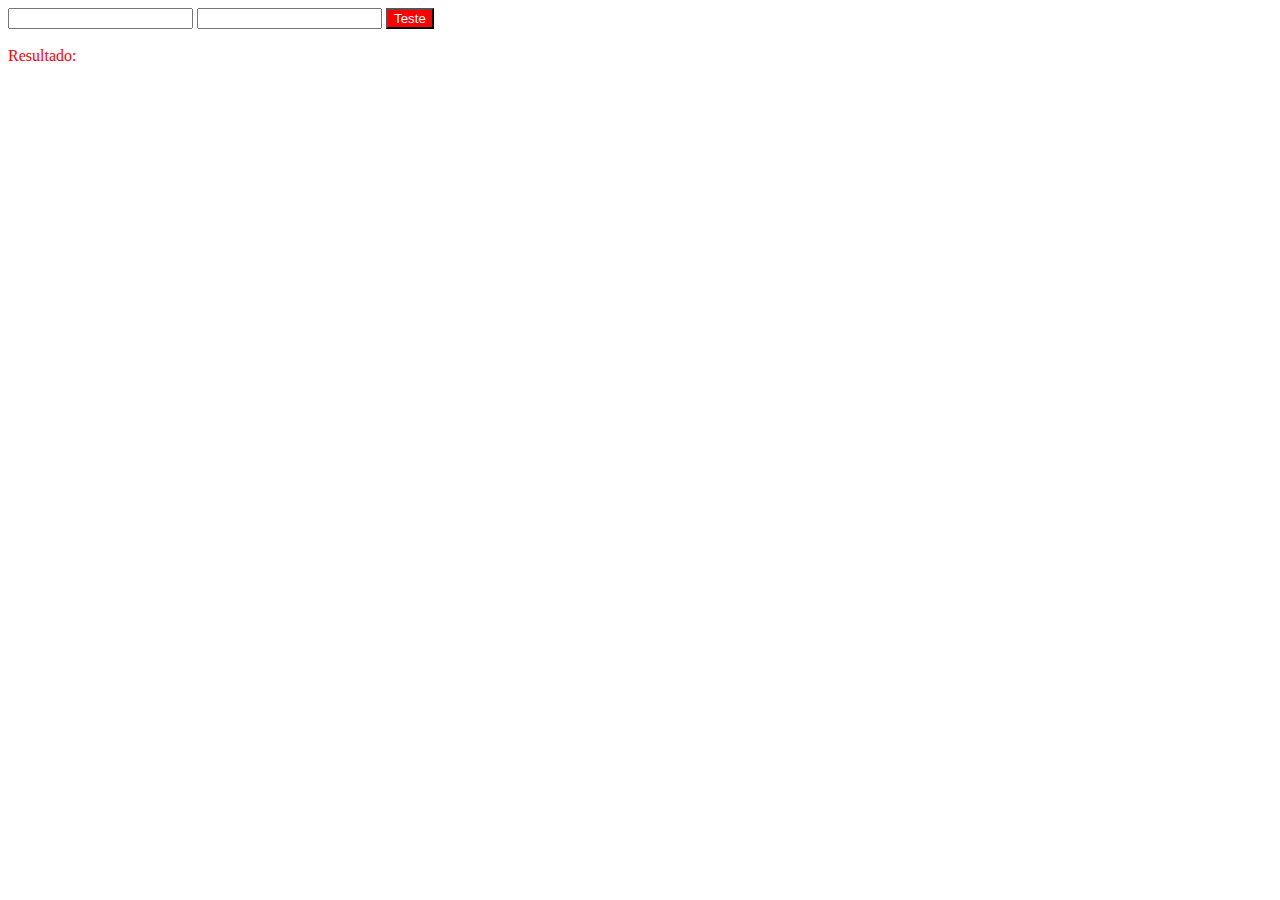
<file: 1/index.html>
<!DOCTYPE html>
<html lang="en">
<head>
    <meta charset="UTF-8">
    <meta http-equiv="X-UA-Compatible" content="IE=edge">
    <meta name="viewport" content="width=device-width, initial-scale=1.0">
    <title>Document</title>
    <link href="style.css" rel="stylesheet">
</head>
<body>
    <input id="input1" type="number">
    <input id="input2" type="number">
    <button onclick="somar()" id="button1" type="button"> Teste</button>

    <script src="main.js"></script>
    <br><br>
    <p1>Resultado:  </p1>
    <span id="span1"></span>
</body>
</html>
</file>
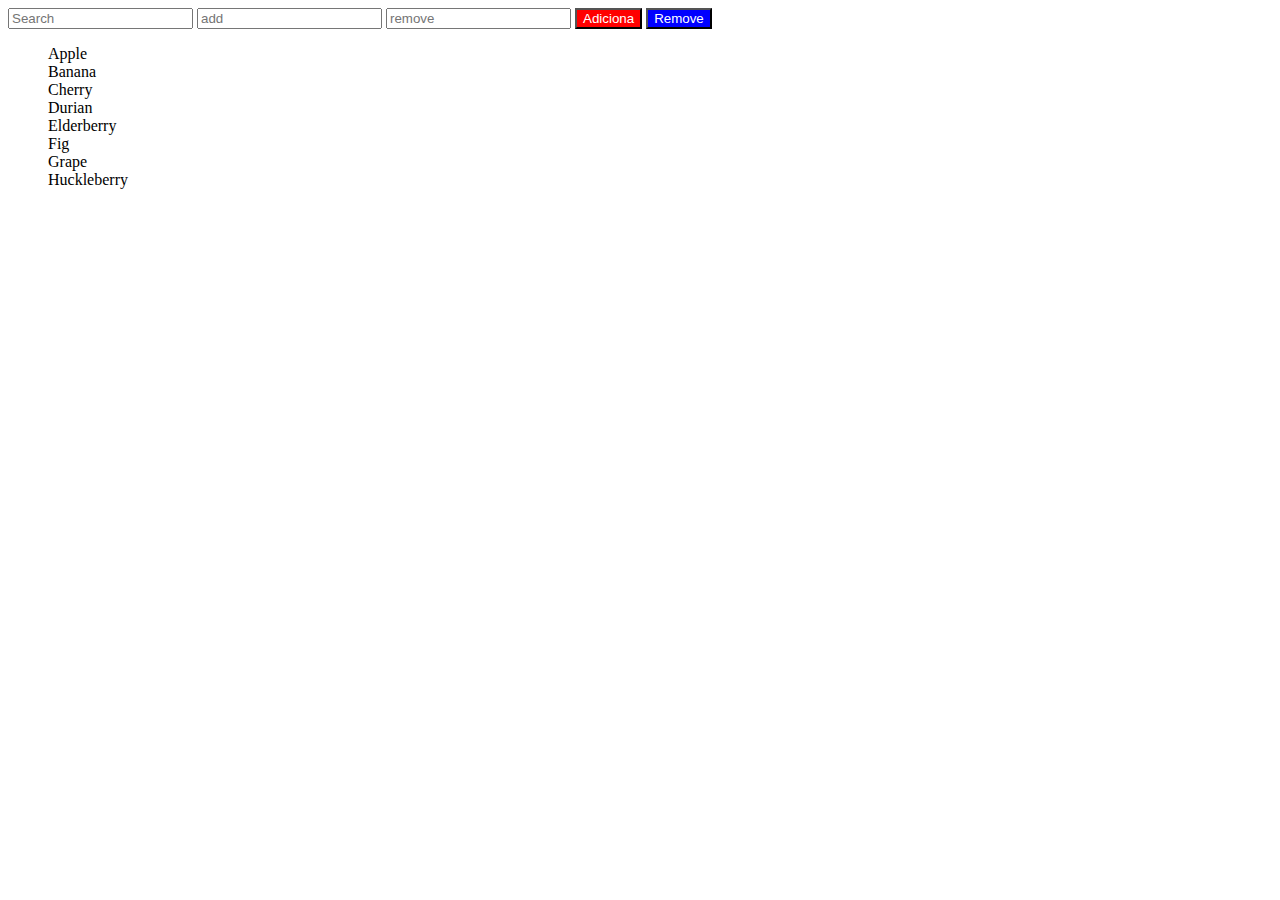
<file: 2/index2.html>
<!DOCTYPE html>
<html lang="en">
<head>
    <meta charset="UTF-8">
    <meta http-equiv="X-UA-Compatible" content="IE=edge">
    <meta name="viewport" content="width=device-width, initial-scale=1.0">
    <link href="style2.css" rel="stylesheet">
    <title>Document</title>
</head>
<body>
    
    <input id="searchField" type="text" placeholder="Search">

    <input id="searchField2" type="text" placeholder="add">

    <input id="searchField3" type="text" placeholder="remove">

    <button id="searchButton">Adiciona</button>

    <button id="searchButton2">Remove</button>


    <script src="main2.js"></script>

</body>
</html>
</file>
<file: 1/style.css>
p1{
    color: red;
}

button{
    background-color: red;
    color: white;
}
</file>
<file: 2/style2.css>
#searchButton2 {
    background-color: blue;
    color: white;
}

#searchButton {
   background-color: red;
   color: white;
}

ul, li {
   list-style: none;
}
</file>
